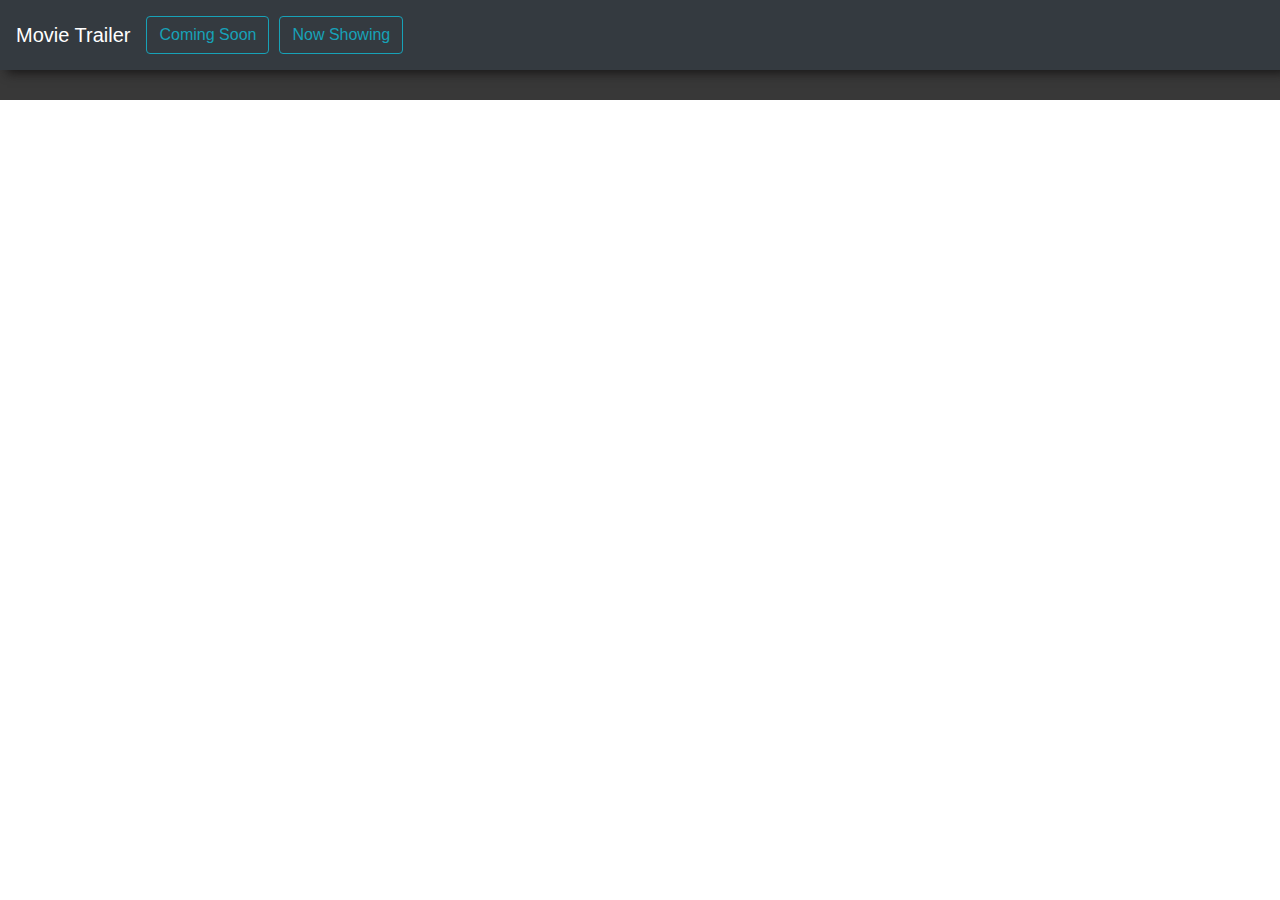
<file: index.html>
<!doctype html><html lang="en"><head><meta charset="utf-8"/><link rel="shortcut icon" href="/favicon.ico"/><meta name="viewport" content="width=device-width,initial-scale=1"/><meta name="theme-color" content="#000000"/><link rel="manifest" href="/manifest.json"/><link rel="stylesheet" href="https://cdnjs.cloudflare.com/ajax/libs/font-awesome/4.7.0/css/font-awesome.min.css"><title>Movie Trailer</title><link href="/static/css/2.22a7d4ef.chunk.css" rel="stylesheet"><link href="/static/css/main.e6dfcf36.chunk.css" rel="stylesheet"></head><body><noscript>You need to enable JavaScript to run this app.</noscript><div id="root"></div><script>!function(l){function e(e){for(var r,t,n=e[0],o=e[1],u=e[2],f=0,i=[];f<n.length;f++)t=n[f],p[t]&&i.push(p[t][0]),p[t]=0;for(r in o)Object.prototype.hasOwnProperty.call(o,r)&&(l[r]=o[r]);for(s&&s(e);i.length;)i.shift()();return c.push.apply(c,u||[]),a()}function a(){for(var e,r=0;r<c.length;r++){for(var t=c[r],n=!0,o=1;o<t.length;o++){var u=t[o];0!==p[u]&&(n=!1)}n&&(c.splice(r--,1),e=f(f.s=t[0]))}return e}var t={},p={1:0},c=[];function f(e){if(t[e])return t[e].exports;var r=t[e]={i:e,l:!1,exports:{}};return l[e].call(r.exports,r,r.exports,f),r.l=!0,r.exports}f.m=l,f.c=t,f.d=function(e,r,t){f.o(e,r)||Object.defineProperty(e,r,{enumerable:!0,get:t})},f.r=function(e){"undefined"!=typeof Symbol&&Symbol.toStringTag&&Object.defineProperty(e,Symbol.toStringTag,{value:"Module"}),Object.defineProperty(e,"__esModule",{value:!0})},f.t=function(r,e){if(1&e&&(r=f(r)),8&e)return r;if(4&e&&"object"==typeof r&&r&&r.__esModule)return r;var t=Object.create(null);if(f.r(t),Object.defineProperty(t,"default",{enumerable:!0,value:r}),2&e&&"string"!=typeof r)for(var n in r)f.d(t,n,function(e){return r[e]}.bind(null,n));return t},f.n=function(e){var r=e&&e.__esModule?function(){return e.default}:function(){return e};return f.d(r,"a",r),r},f.o=function(e,r){return Object.prototype.hasOwnProperty.call(e,r)},f.p="/";var r=window.webpackJsonp=window.webpackJsonp||[],n=r.push.bind(r);r.push=e,r=r.slice();for(var o=0;o<r.length;o++)e(r[o]);var s=n;a()}([])</script><script src="/static/js/2.d68e257d.chunk.js"></script><script src="/static/js/main.d30b14cf.chunk.js"></script></body></html>
</file>
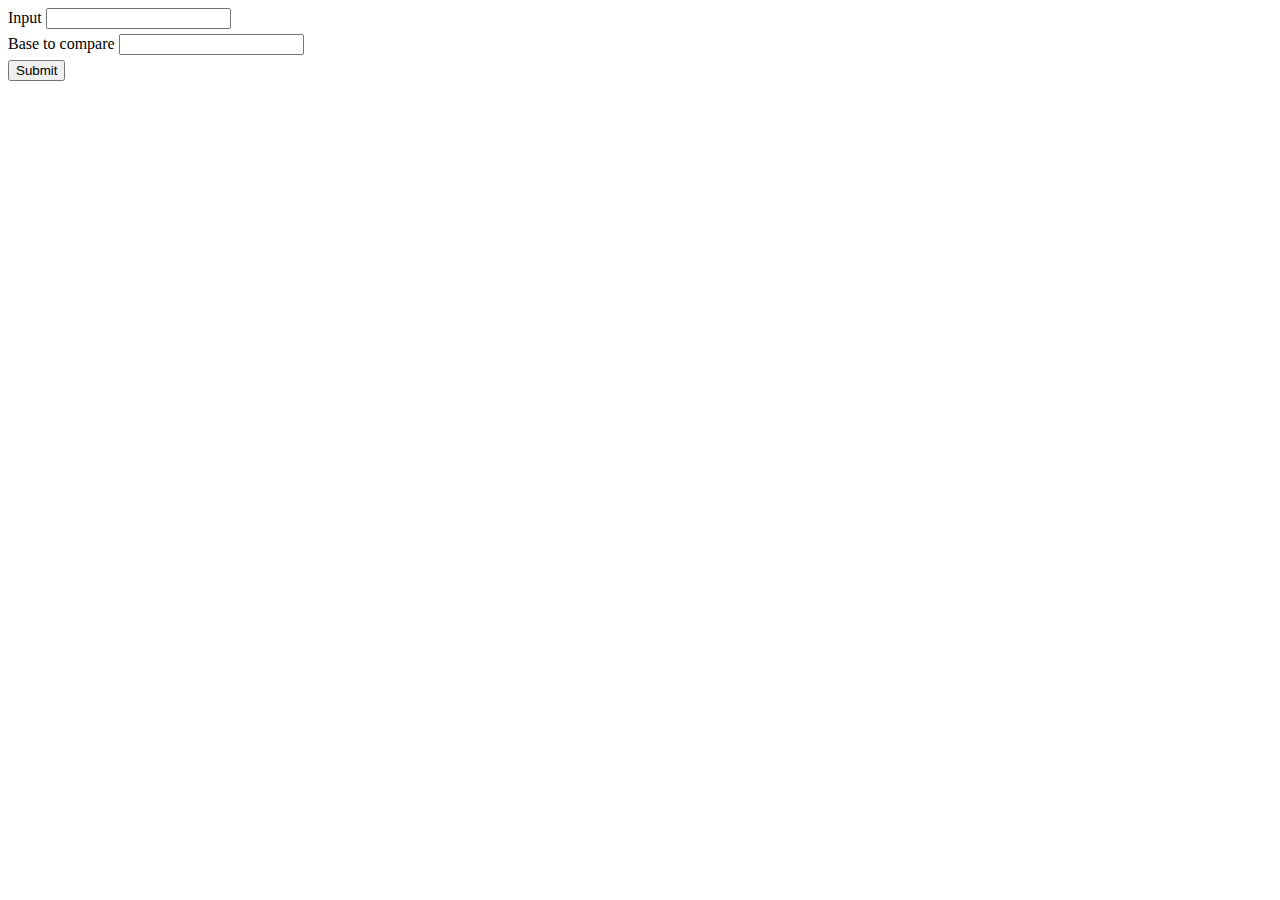
<file: array.html>
<html>

<head>
  <script type="text/javascript" src="/static/js/array.js"></script>
</head>

<body>
  <div class="main">
    <div class="input" style="margin-bottom: 5px;">
      <label for="inputArray">Input</label>
      <input id="inputArray" name="inputArray" type="text" /><br />
    </div>
    <div class="base" style="margin-bottom: 5px;">
      <label for="baseArray">Base to compare</label>
      <input id="baseArray" name="inputArray" type="text" />
    </div>

    <button id="submit" onclick="showDiff()">Submit</button>
    <br /><br />
    <div>
      <p id="diffArray"></p>
    </div>
    <div style="word-wrap: break-word;">
      <p id="uniqueArray"></p>
    </div>

  </div>
</body>

</html>
</file>
<file: static/css/main.e6dfcf36.chunk.css>
body{margin:0;font-family:-apple-system,BlinkMacSystemFont,Segoe UI,Roboto,Oxygen,Ubuntu,Cantarell,Fira Sans,Droid Sans,Helvetica Neue,sans-serif;-webkit-font-smoothing:antialiased;-moz-osx-font-smoothing:grayscale}code{font-family:source-code-pro,Menlo,Monaco,Consolas,Courier New,monospace}.App{background-color:rgba(0,0,0,.78);color:#fff}.navbar{box-shadow:7px 3px 10px 0 rgba(19,17,17,.83)}.movieName{width:185px}.hidden{display:none}.absolute{position:absolute}.flex{display:flex}.green{color:green}.yellow{color:#ff0}.red{color:red}.movieImage{margin:15px}.movieImage.highlight img{border:3px solid #17a2b8}.navigation{margin-right:10px}.card{display:flex;flex-direction:row!important;height:500px;width:97%;padding:20px}.container{max-width:97%!important;margin:30px}.overlay{position:absolute;background:transparent}.overlay,.overlay img{width:100%;height:700px}.overlay img{opacity:.2;-webkit-filter:blur(10px);filter:blur(10px)}.card.movieDetails{border:none;background:none}.play-container{position:absolute;left:35%;top:40%}.embed-responsive.embed-responsive-21by9{width:60%;margin-right:30px}.btn.genre{margin-right:10px;border-radius:15px}.btn.genre.btn-outline-info:not(:disabled):not(.disabled):active{color:#17a2b8;border-color:#17a2b8;background-color:transparent}.btn.genre.btn-outline-info:not(:disabled):not(.disabled):focus{box-shadow:none}.btn.genre.btn-outline-info:hover,.btn.genre.btn-outline-info:hover:focus{color:#17a2b8;border-color:#17a2b8;background-color:transparent;box-shadow:none}.btn.genre.circle{border-radius:25px;padding:5px;margin-right:0;margin-bottom:5px}.btn.genre.circle.green{border-color:green}.btn.genre.circle.yellow{border-color:#ff0}.btn.genre.circle.red{border-color:red}.iconData{margin-right:10%}i{margin:5px}.iconData i{font-size:24px;margin:10px}i.fa.fa-play-circle{font-size:40px}i.fa.fa-question{color:#ff0;margin-right:8px;margin-left:8px}.circle i.fa.fa-thumbs-up{color:green}.circle i.fa.fa-thumbs-down{color:red}.mediumText{font-size:16px}.smallText{font-size:12px}.extraSmallText{font-size:10px}.card-body{width:100%;height:100%}.footer{position:absolute;bottom:0;width:37%}.footer.marginNegative{margin-left:-3%}.center{text-align:center}.cardContainer{width:37%;background:rgba(4,4,4,.17)}.movieDate{position:absolute;right:15%;border-radius:50%;text-align:center;background-color:#17a2b8;padding:2px;margin:5px}.date{width:30px;font-size:12px;margin:2px}@-webkit-keyframes App-logo-spin{0%{-webkit-transform:rotate(0deg);transform:rotate(0deg)}to{-webkit-transform:rotate(1turn);transform:rotate(1turn)}}@keyframes App-logo-spin{0%{-webkit-transform:rotate(0deg);transform:rotate(0deg)}to{-webkit-transform:rotate(1turn);transform:rotate(1turn)}}
/*# sourceMappingURL=main.e6dfcf36.chunk.css.map */
</file>
